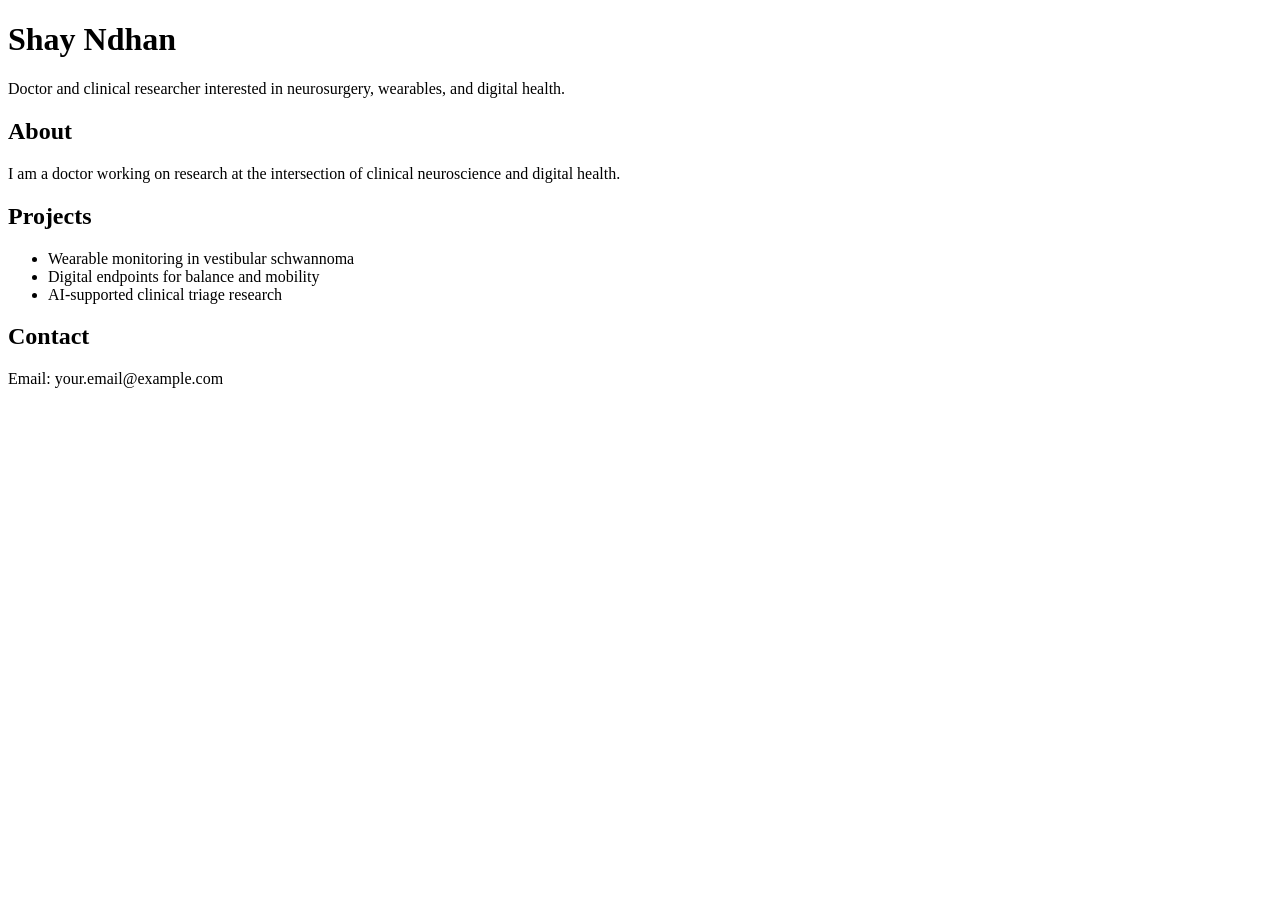
<file: index.html>
<!DOCTYPE html>
<html>
<head>
  <title>Shay Ndhan</title>
</head>
<body>
  <h1>Shay Ndhan</h1>
  <p>Doctor and clinical researcher interested in neurosurgery, wearables, and digital health.</p>

  <h2>About</h2>
  <p>I am a doctor working on research at the intersection of clinical neuroscience and digital health.</p>

  <h2>Projects</h2>
  <ul>
    <li>Wearable monitoring in vestibular schwannoma</li>
    <li>Digital endpoints for balance and mobility</li>
    <li>AI-supported clinical triage research</li>
  </ul>

  <h2>Contact</h2>
  <p>Email: your.email@example.com</p>
</body>
</html>
</file>
